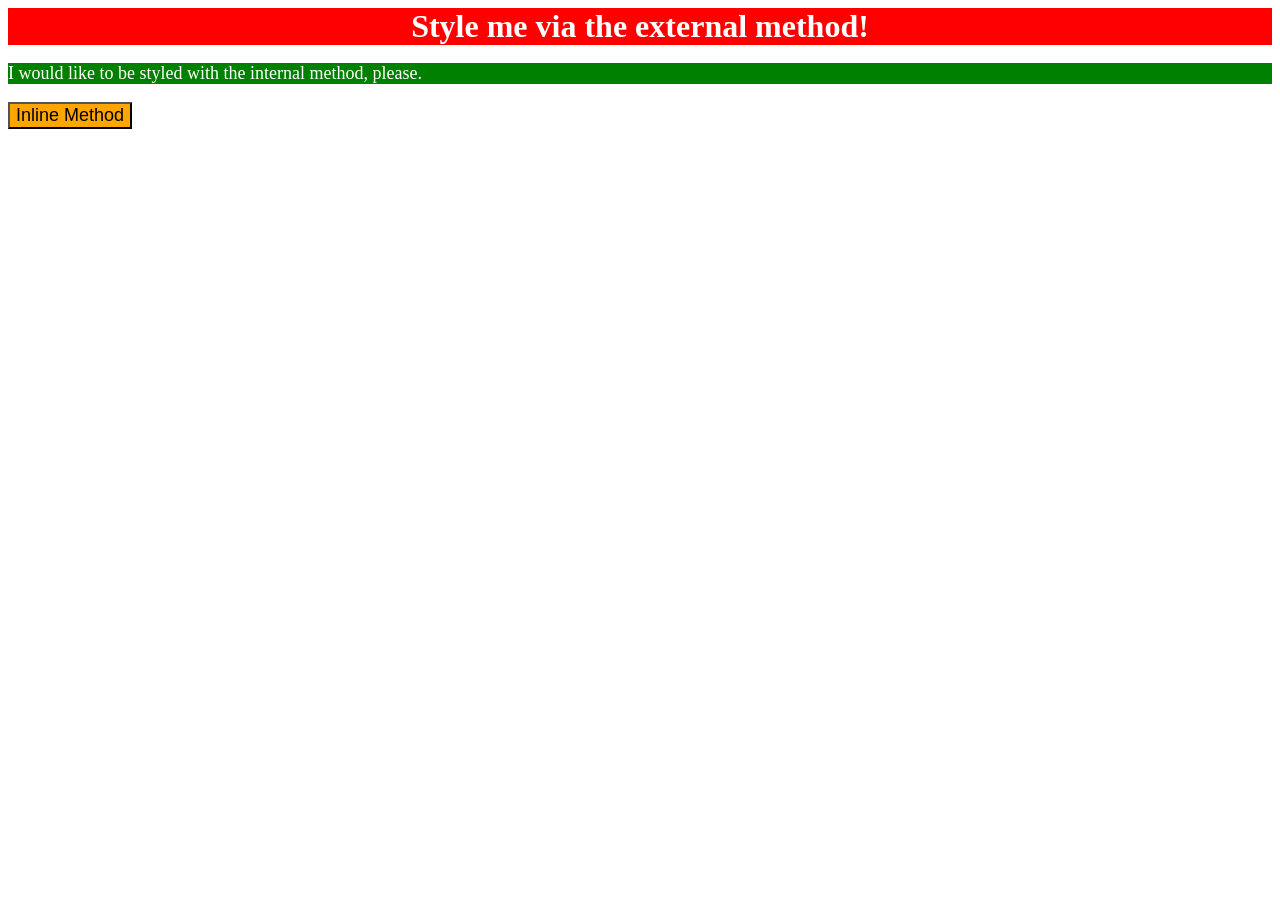
<file: foundations/01-css-methods/index.html>
<!DOCTYPE html>
<html lang="en">
  <head>
    <meta charset="UTF-8">
    <meta http-equiv="X-UA-Compatible" content="IE=edge">
    <meta name="viewport" content="width=device-width, initial-scale=1.0">
    <title>Methods for Adding CSS</title>
    <link rel="stylesheet" href="index.css">
    <style>
      p {
        background-color: green;
        color: white;
        font-size: 18px;
      }
    </style>
  </head>
  <body>
    <div>Style me via the external method!</div>
    <p>I would like to be styled with the internal method, please.</p>
    <button style="background-color: orange; font-size: 18px;">Inline Method</button>
  </body>
</html>
</file>
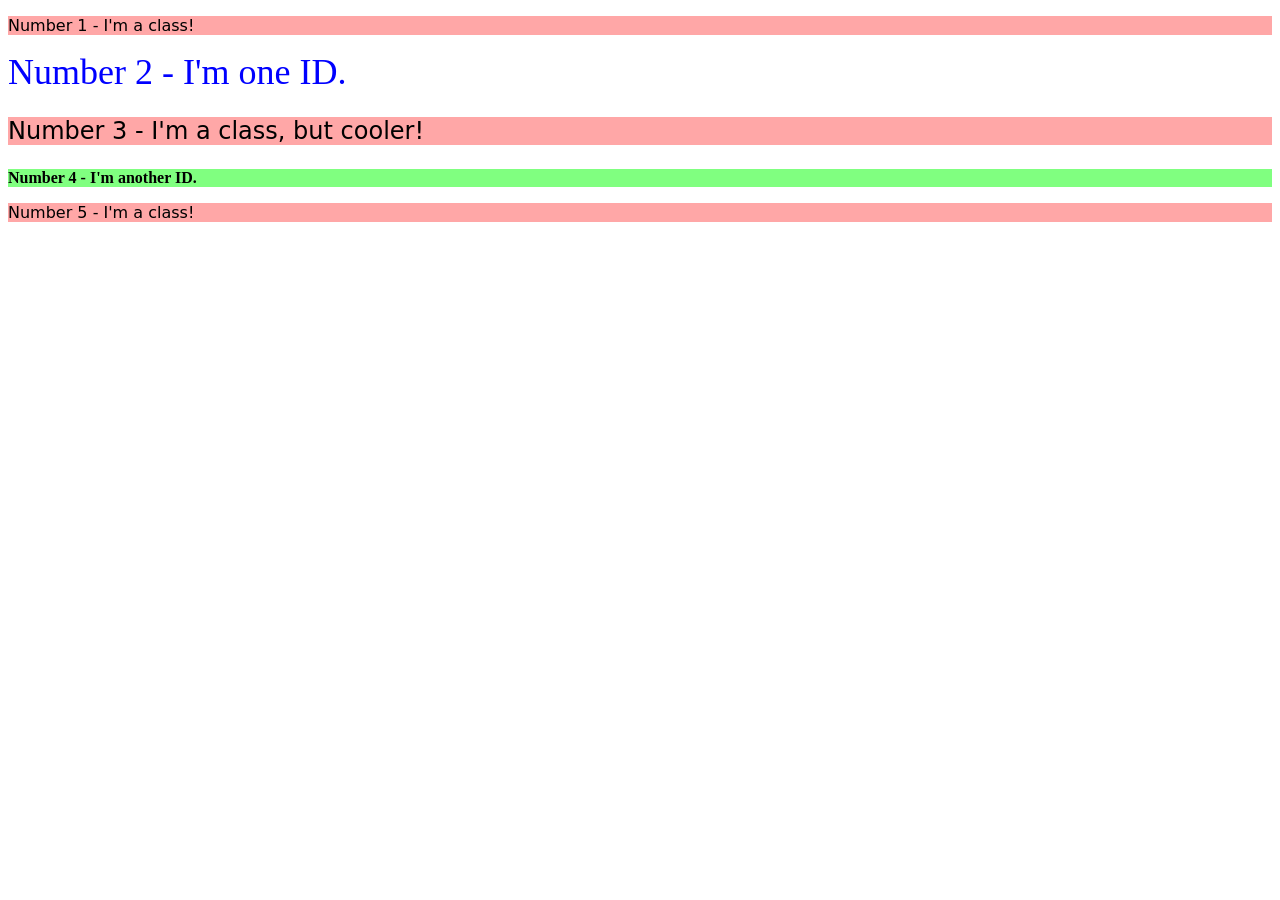
<file: foundations/02-class-id-selectors/index.html>
<!DOCTYPE html>
<html lang="en">
  <head>
    <meta charset="UTF-8">
    <meta http-equiv="X-UA-Compatible" content="IE=edge">
    <meta name="viewport" content="width=device-width, initial-scale=1.0">
    <title>Class and ID Selectors</title>
    <link rel="stylesheet" href="style.css">
  </head>
  <body>
    <p class="odd">Number 1 - I'm a class!</p>
    <div id="two">Number 2 - I'm one ID.</div>
    <p class="odd adjust-font">Number 3 - I'm a class, but cooler!</p>
    <div id="four" class="">Number 4 - I'm another ID.</div>
    <p class="odd">Number 5 - I'm a class!</p>
  </body>
</html>
</file>
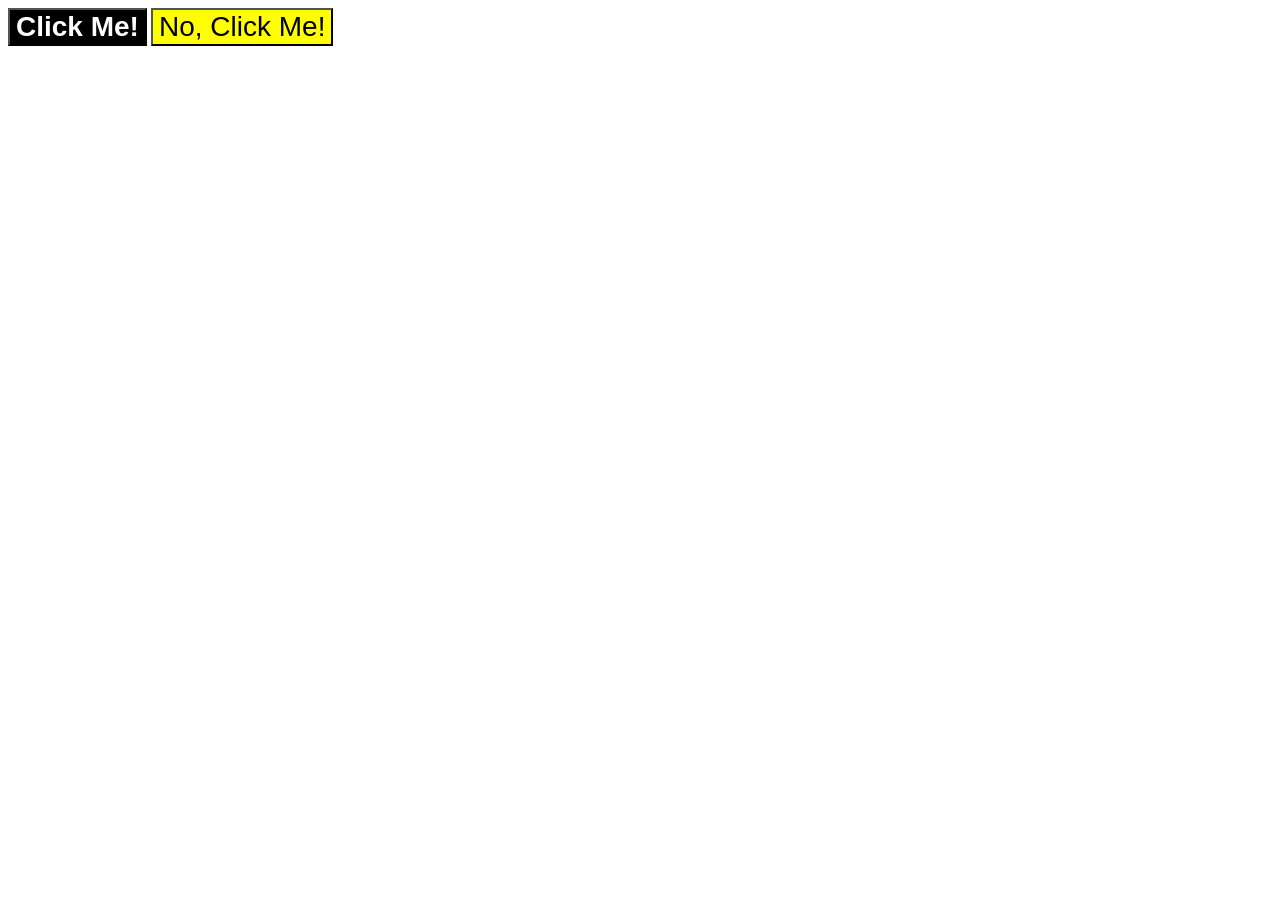
<file: foundations/03-grouping-selectors/index.html>
<!DOCTYPE html>
<html lang="en">
  <head>
    <meta charset="UTF-8">
    <meta http-equiv="X-UA-Compatible" content="IE=edge">
    <meta name="viewport" content="width=device-width, initial-scale=1.0">
    <title>Grouping Selectors</title>
    <link rel="stylesheet" href="style.css">
  </head>
  <body>
    <button class="inverted"> Click Me!</button>
    <button class="fancy">No, Click Me!</button>
  </body>
</html>
</file>
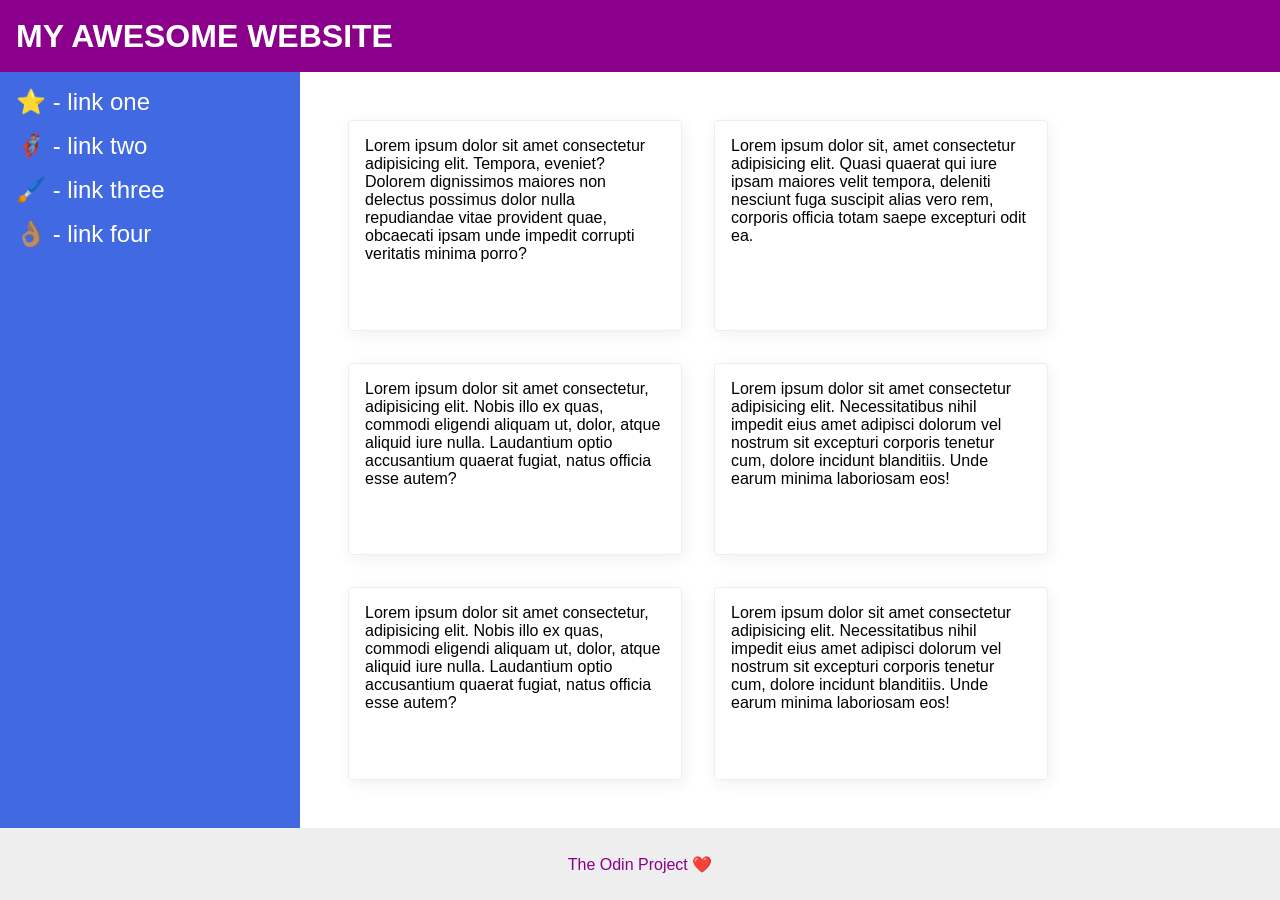
<file: foundations/flex/07-flex-layout-2/index.html>
<!DOCTYPE html>
<html lang="en">
  <head>
    <meta charset="UTF-8">
    <meta http-equiv="X-UA-Compatible" content="IE=edge">
    <meta name="viewport" content="width=device-width, initial-scale=1.0">
    <title>The Holy Grail</title>
    <link rel="stylesheet" href="style.css">
  </head>
  <body>
    <div class="header">
      MY AWESOME WEBSITE
    </div>
    <div class="body">
      <div class="sidebar">
        <ul>
          <li><a href="#">⭐ - link one</a></li>
          <li><a href="#">🦸🏽‍♂️ - link two</a></li>
          <li><a href="#">🖌️ - link three</a></li>
          <li><a href="#">👌🏽 - link four</a></li>
        </ul>
      </div>
      <div class="container">
        <div class="card">Lorem ipsum dolor sit amet consectetur adipisicing elit. Tempora, eveniet? Dolorem dignissimos maiores non delectus possimus dolor nulla repudiandae vitae provident quae, obcaecati ipsam unde impedit corrupti veritatis minima porro?</div>
        <div class="card">Lorem ipsum dolor sit, amet consectetur adipisicing elit. Quasi quaerat qui iure ipsam maiores velit tempora, deleniti nesciunt fuga suscipit alias vero rem, corporis officia totam saepe excepturi odit ea.</div>
        <div class="card">Lorem ipsum dolor sit amet consectetur, adipisicing elit. Nobis illo ex quas, commodi eligendi aliquam ut, dolor, atque aliquid iure nulla. Laudantium optio accusantium quaerat fugiat, natus officia esse autem?</div>
        <div class="card">Lorem ipsum dolor sit amet consectetur adipisicing elit. Necessitatibus nihil impedit eius amet adipisci dolorum vel nostrum sit excepturi corporis tenetur cum, dolore incidunt blanditiis. Unde earum minima laboriosam eos!</div>
        <div class="card">Lorem ipsum dolor sit amet consectetur, adipisicing elit. Nobis illo ex quas, commodi eligendi aliquam ut, dolor, atque aliquid iure nulla. Laudantium optio accusantium quaerat fugiat, natus officia esse autem?</div>
        <div class="card">Lorem ipsum dolor sit amet consectetur adipisicing elit. Necessitatibus nihil impedit eius amet adipisci dolorum vel nostrum sit excepturi corporis tenetur cum, dolore incidunt blanditiis. Unde earum minima laboriosam eos!</div>
      </div>
    </div>
    <div class="footer">
      The Odin Project ❤️
    </div>
  </body>
</html>
</file>
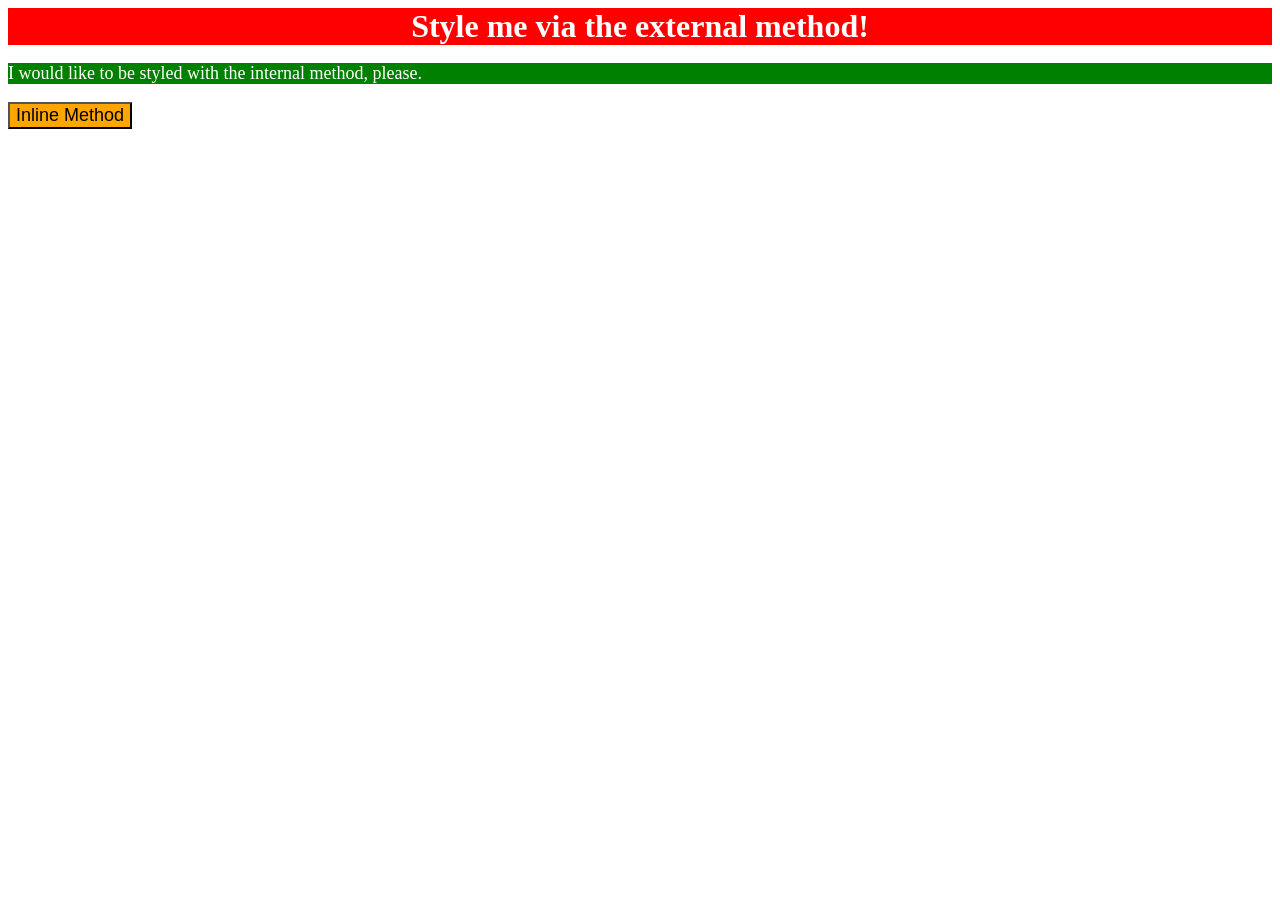
<file: foundations/intro-to-css/01-css-methods/index.html>
<!DOCTYPE html>
<html lang="en">
  <head>
    <meta charset="UTF-8">
    <meta http-equiv="X-UA-Compatible" content="IE=edge">
    <meta name="viewport" content="width=device-width, initial-scale=1.0">
    <title>Methods for Adding CSS</title>
    <link rel="stylesheet" href="styles.css">
    <style>
      p{
        background-color: green;
        font-size: 18px;
        color: white;
      }
    </style>
  </head>
  <body>
    <div>Style me via the external method!</div>
    <p>I would like to be styled with the internal method, please.</p>
    <button style="font-size: 18px; background-color: orange;">Inline Method</button>
  </body>
</html>
</file>
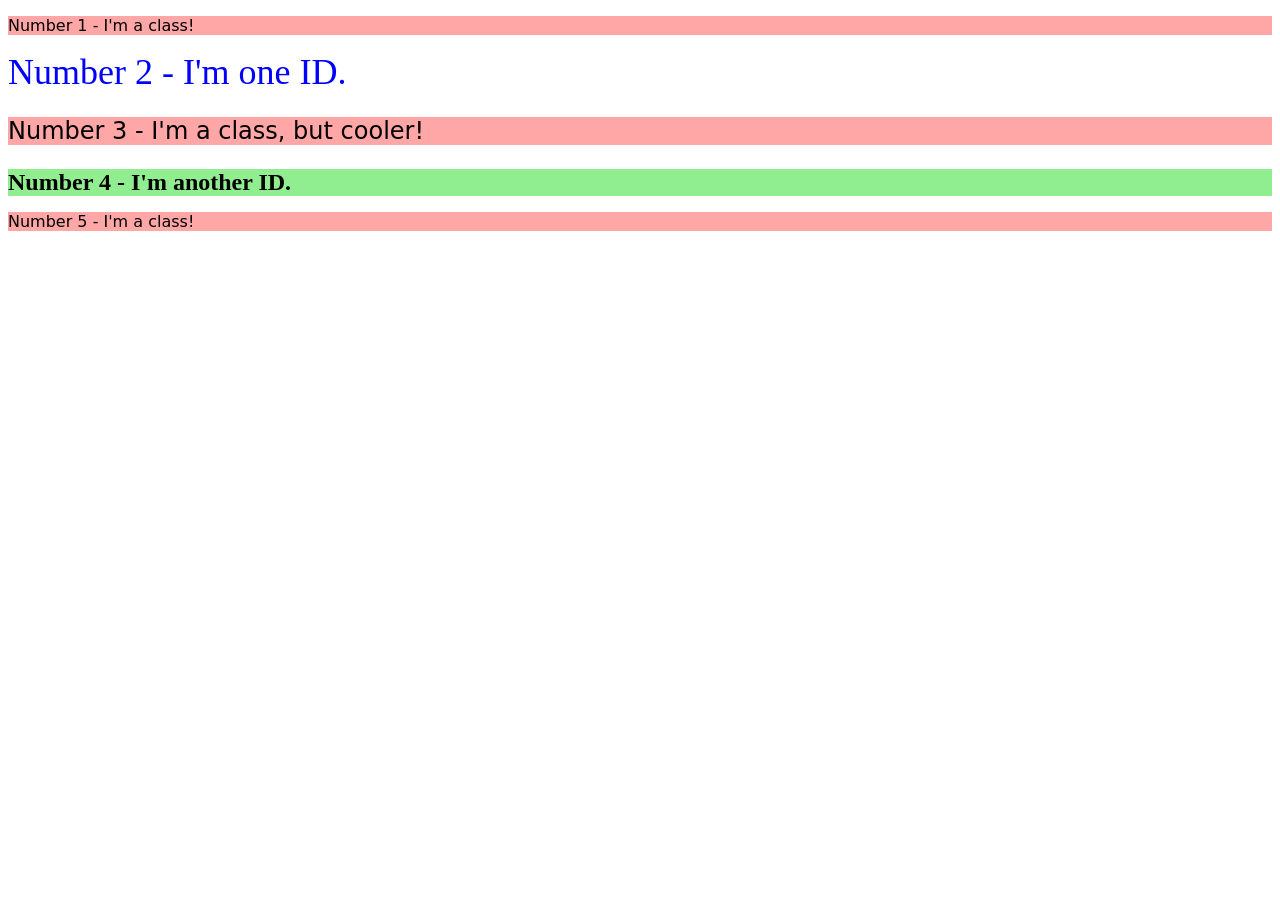
<file: foundations/intro-to-css/02-class-id-selectors/index.html>
<!DOCTYPE html>
<html lang="en">
  <head>
    <meta charset="UTF-8">
    <meta http-equiv="X-UA-Compatible" content="IE=edge">
    <meta name="viewport" content="width=device-width, initial-scale=1.0">
    <title>Class and ID Selectors</title>
    <link rel="stylesheet" href="style.css">
  </head>
  <body>
    <p class="odd">Number 1 - I'm a class!</p>
    <div id = "one">Number 2 - I'm one ID.</div>
    <p class="odd two">Number 3 - I'm a class, but cooler!</p>
    <div id = "three">Number 4 - I'm another ID.</div>
    <p class="odd">Number 5 - I'm a class!</p>
  </body>
</html>
</file>
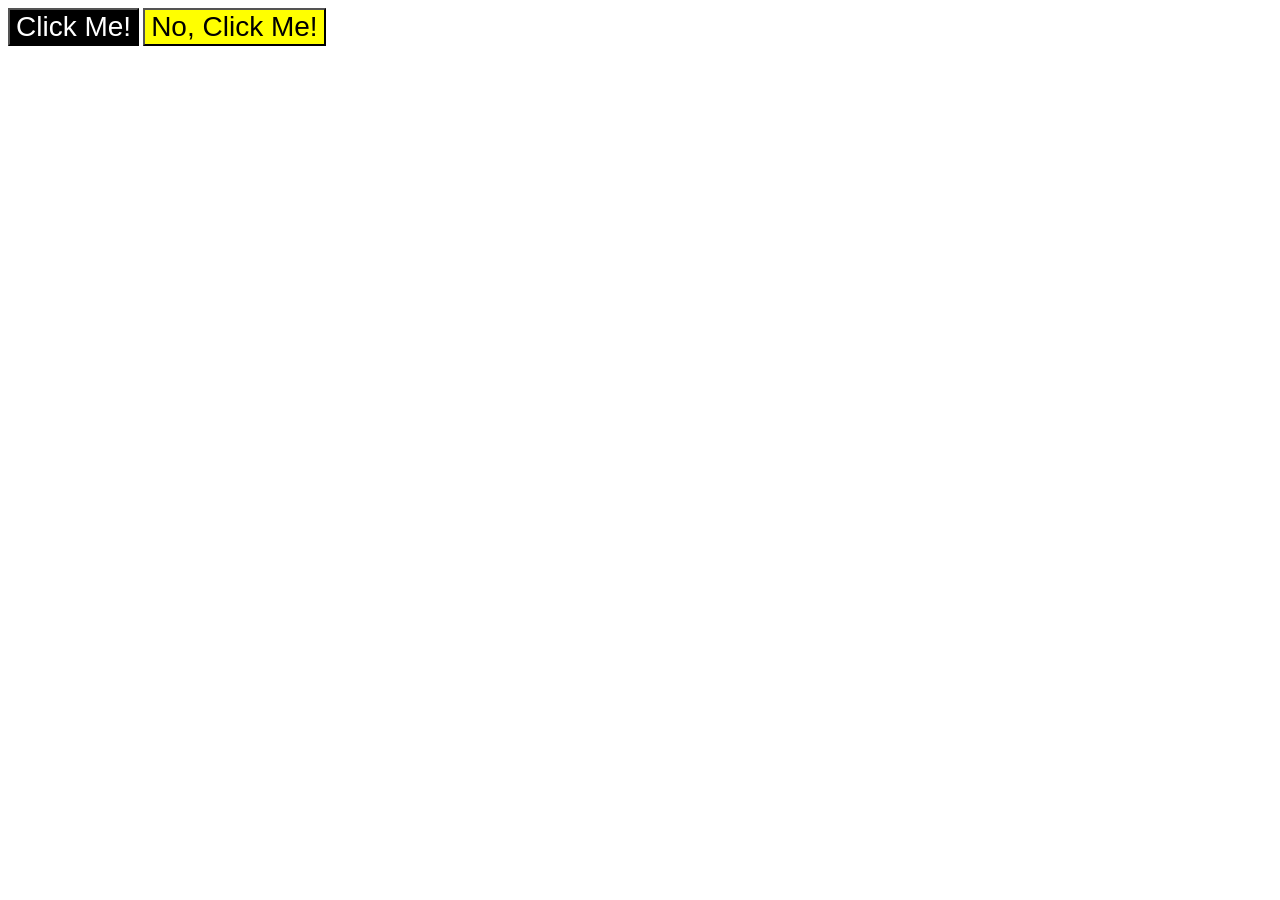
<file: foundations/intro-to-css/03-grouping-selectors/index.html>
<!DOCTYPE html>
<html lang="en">
  <head>
    <meta charset="UTF-8">
    <meta http-equiv="X-UA-Compatible" content="IE=edge">
    <meta name="viewport" content="width=device-width, initial-scale=1.0">
    <title>Grouping Selectors</title>
    <link rel="stylesheet" href="style.css">
  </head>
  <body>
    <button class="click-me">Click Me!</button>
    <button class="no-click-me">No, Click Me!</button>
  </body>
</html>
</file>
<file: foundations/01-css-methods/index.css>
div{
    background-color: red;
  color: white;
  font-size: 32px;
  text-align: center;
  font-weight: bold;
}
</file>
<file: foundations/02-class-id-selectors/style.css>
.odd {
    background-color: rgb(255, 167, 167);
    font-family: Verdana, "DejaVu Sans", sans-serif;
  }
  
  .adjust-font{
    font-size: 24px;
  }
  
  #two {
    color: #0000ff;
    font-size: 36px;
  }
  
  /*
      In the id selector 'four' below, we could have also
      added a rule to set the font size to 24px.
  
      However, since the elements 'Number 3' and 'Number 4'
      in the HTML file share the same font size, we reused
      the 'adjust-font-size' class above to help reduce
      duplicate code.
  */
  #four {
    background-color: hsl(120, 100%, 75%);
    font-weight: bold;
  }
</file>
<file: foundations/03-grouping-selectors/style.css>
.inverted,
.fancy {
  font-family: Helvetica, "Times New Roman", sans-serif;
  font-size: 28px;
}

.inverted {
  background-color: black;
  color: white;
  font-weight: bold;
}

.fancy {
  background-color: yellow;
}
</file>
<file: foundations/flex/07-flex-layout-2/style.css>
body {
  font-family: -apple-system, BlinkMacSystemFont, 'Segoe UI', Roboto, Oxygen, Ubuntu, Cantarell, 'Open Sans', 'Helvetica Neue', sans-serif;
  margin: 0;
  min-height: 100vh;
}

.header {
  height: 72px;
  background: darkmagenta;
  color: white;
}

.footer {
  height: 72px;
  background: #eee;
  color: darkmagenta;
}

.sidebar {
  width: 300px;
  background: royalblue;
  box-sizing: border-box;
}

.card {
  border: 1px solid #eee;
  box-shadow: 2px 4px 16px rgba(0,0,0,.06);
  border-radius: 4px;
}

/* SOLUTION */

body {
  display: flex;
  flex-direction: column;
}

.header {
  display: flex;
  align-items: center;
  padding: 0 16px;
  font-size: 32px;
  font-weight: 900;
}

.body {
  flex: 1;
  display: flex;
}

.sidebar {
  flex-shrink: 0;
  padding: 16px;
}

ul {
  list-style-type: none;
  margin: 0;
  padding: 0;
}

li {
  margin-bottom: 16px;
}

a {
  color: white;
  text-decoration: none;
  font-size: 24px;
}

.container {
  padding: 48px;
  display: flex;
  flex-wrap: wrap;
  gap: 32px;
}

.card {
  padding: 16px;
  width: 300px;
}

.footer {
  display: flex;
  align-items: center;
  justify-content: center;
}
</file>
<file: foundations/intro-to-css/01-css-methods/styles.css>
div{
    text-align: center;
    font-weight: bold;
    font-size: 32px;
    color: white;
    background-color: red;
}
</file>
<file: foundations/intro-to-css/02-class-id-selectors/style.css>
.odd{
    background-color: rgb(255, 167, 167);
    font-family: Verdana, "DejaVu Sans", sans-serif;
}

#one{
    color: blue;
    font-size: 36px;
}

.two{
    font-size: 24px;
}

#three{
    font-weight: bold;
    background-color: lightgreen;
    font-size: 24px;
}
</file>
<file: foundations/intro-to-css/03-grouping-selectors/style.css>
.click-me,.no-click-me{
    font-size: 28px;
    font-family: Helvetica, "Times New Roman", sans-serif;
}

.click-me{
    background-color: black;
    color: white;
}

.no-click-me{
    background-color: yellow;
}
</file>
